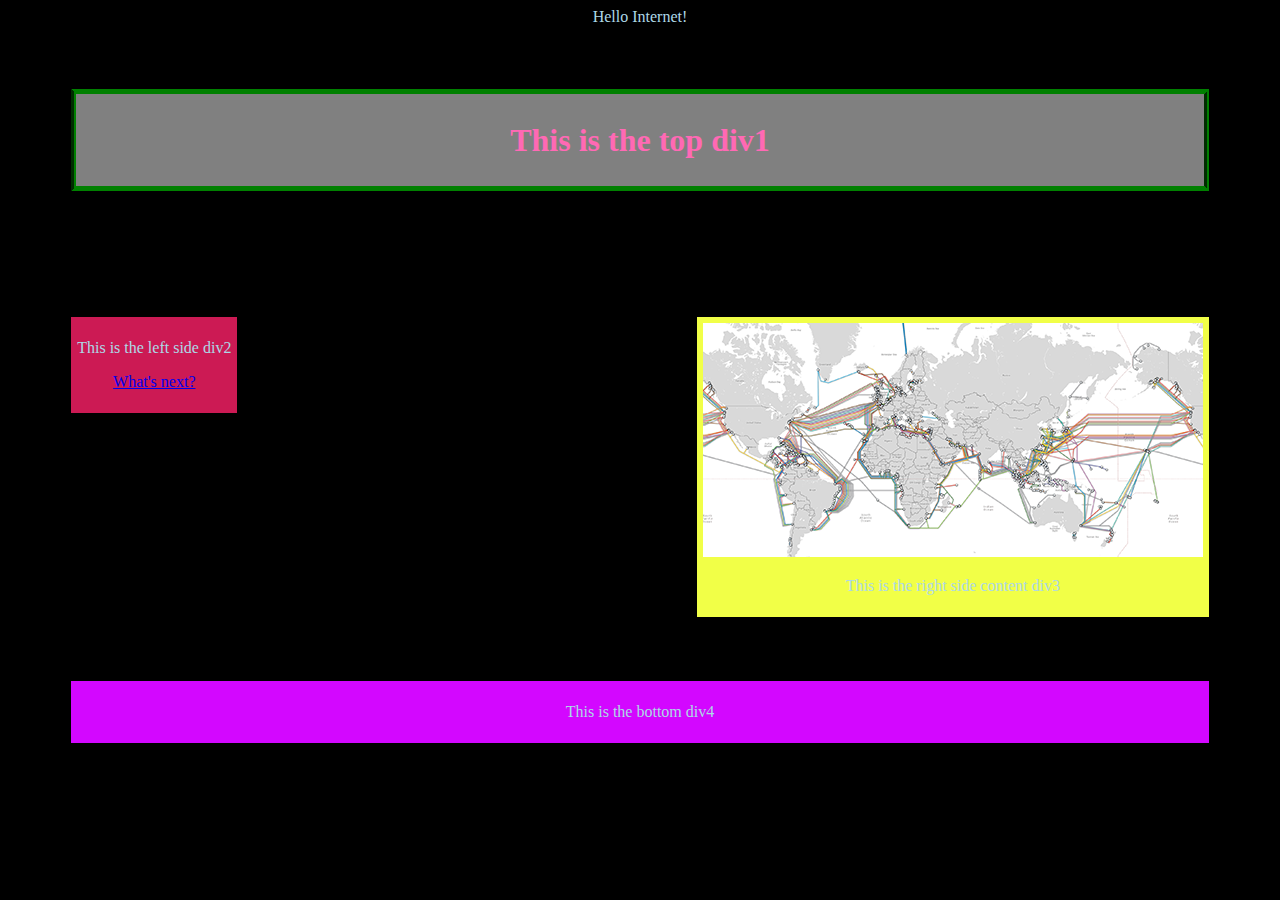
<file: index.html>
<!DOCTYPE html>

<html>

    <head>
        <title>Hello title!</title>
        <link rel="stylesheet" type="text/css" href="css/main.css">
    </head>

    <body>
        Hello Internet!<!--this is a comment-->
        <div id="div1">
          <h1>This is the top div1</h1>
        </div>

        <div id="div2">
          <p>This is the left side div2</p>
          <p><a href="pagetwo.html">What's next?</a></p>
        </div>

        <div id="div3">
          <img src="images/TheInternet.png">
            <p>This is the right side content div3</p>
        </div>

        <div id="div4">
          <p>This is the bottom div4</p>
        </div>
    </body>

</html>
</file>
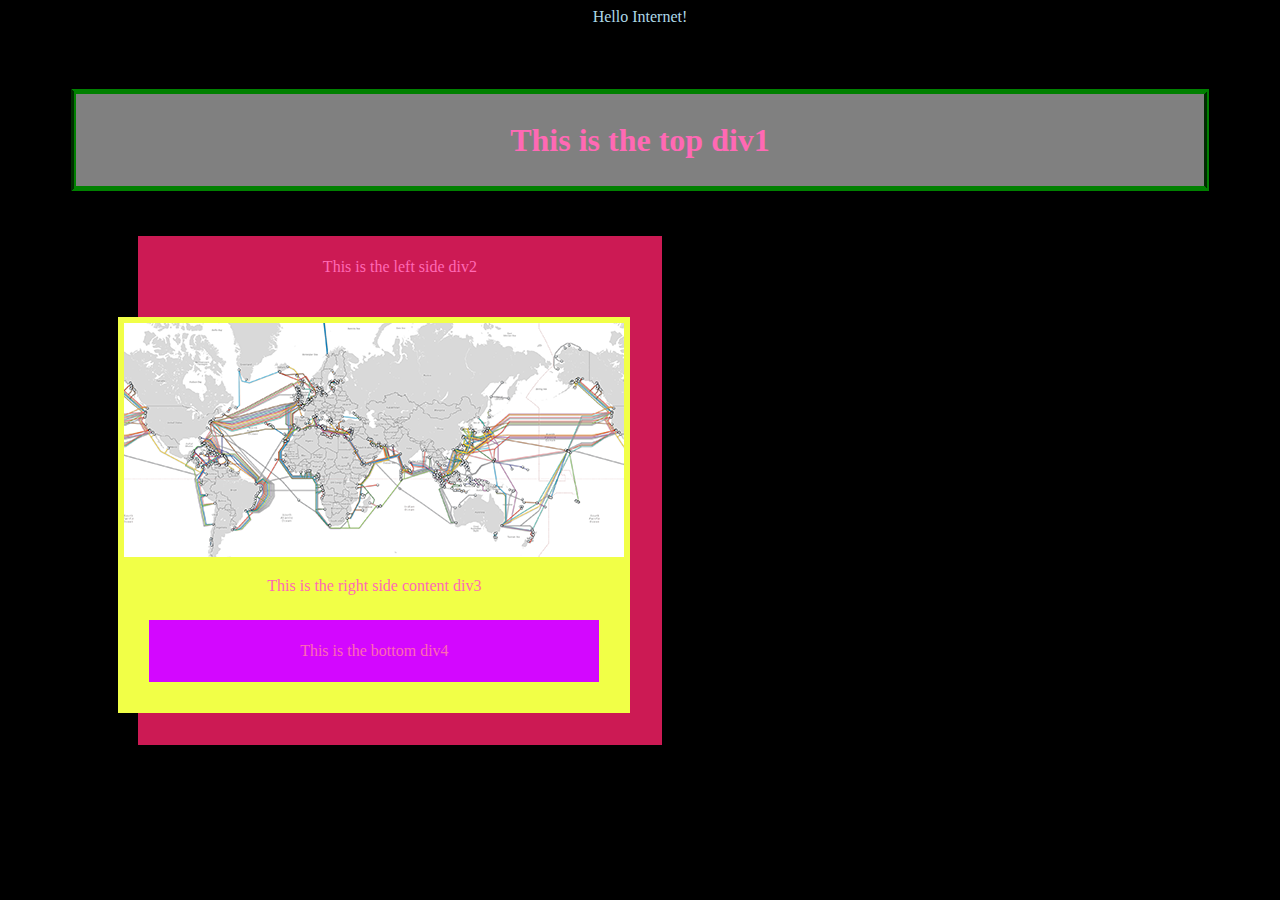
<file: pagetwo.html>
<!DOCTYPE html>

<html>

    <head>
        <title>Hello title!</title>
        <link rel="stylesheet" type="text/css" href="css/main.css">
    </head>

    <body>
        Hello Internet!<!--this is a comment-->
        <div id="div1">
          <h1>This is the top div1</h1>

        <div id="div2">
          <p>This is the left side div2</p>

        <div id="div3">
          <img src="images/TheInternet.png">
            <p>This is the right side content div3</p>

        <div id="div4">
          <p>This is the bottom div4</p>
    </body>

</html>
</file>
<file: css/main.css>
/* Ref:  http://www.w3schools.com/css/css_syntax.asp */

body { /* General style rules for the body section */
	background-color:black;
	color: lightblue;
	text-align: center;
}

h2{
	color: red;
}

h3 { /* Matches elements with h3 tag */
	color: white;
	text-decoration: line-through;
}

h4 {
	color: brown;
	text-decoration: underline;
}

h5 {
	color: yellow;
	text-decoration: overline;
}

#div1 { /* Matches element with id=SimpleDiv */
	background-color: gray;

	color: hotpink;


	border-style: solid groove;
  border-width: 5px;
	border-color: green;
	margin: 5%;
	padding: 6px;
}


#div2 {
	background-color: #CC1A54; 
	margin: 5%;
	padding: 6px;
	float: left;
}

#div3 {
	background-color: #F1FF47;
	margin: 5%;
	padding: 6px;
	float: right;
}

#div4 {
	background-color: #D307FF;
	margin: 5%;
	padding: 6px;
	clear: both;
}
</file>
